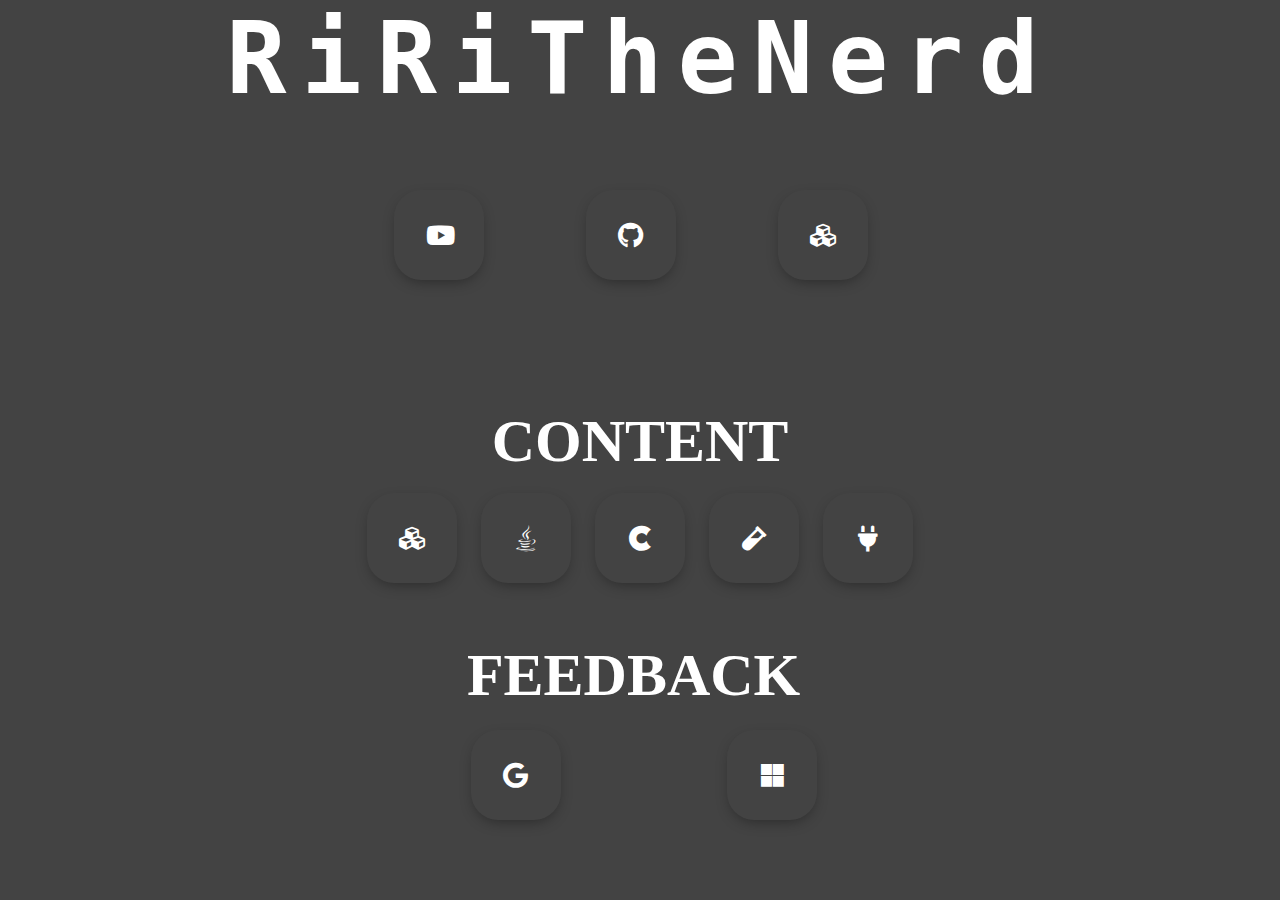
<file: index.html>
<!DOCTYPE html>
<html lang="en">
<head>
    <meta charset="UTF-8">
    <meta name="viewport" content="width=device-width, initial-scale=1.0">
    <link rel="stylesheet" href="https://use.fontawesome.com/releases/v5.4.1/css/all.css">
    <link rel="stylesheet" type = "text/css" href = "Home.css">
    <link rel="stylesheet" href="Hometitle.css">
    <title>Home</title>
</head>
<body>
    <div class="typewriter">
        <h1>RiRiTheNerd</h1>
    </div>

<div class ="socialmedia">
    <a id = "YT" class="btn" href="https://www.youtube.com/channel/UCyQEpLqj7wJkusAdaO_0mow?view_as=subscriber">
        <i id = "YTI" class="fab fa-youtube"></i>
    </a>
    <a id = "GH" class="btn" href="https://github.com/RiRiCodingLife/RiRiCodingLife">
        <i id = "GHI" class="fab fa-github"></i>
    </a>
    <a id = "NM" class="btn" href="https://namemc.com/profile/RiRiTheNerd.1">
        <i id = "NMI" class="fas fa-cubes"></i>
    </a>
    
</div>
    <h2 id = "content" >Content</h2>

    <div class="middle">
        
        <a class="btn" href="MC.html">
          <i class="fas fa-cubes"></i>
        </a>
        
        <a class="btn" href="Java.html">
            <i class="fab fa-java"></i>
        </a>
        <a class="btn" href="csharp.html">
            <i class="fab fa-cuttlefish"></i>
        </a>
        <a class="btn" href="Nanomic/Nanomic.html">
            <i class="fas fa-vial"></i>
        </a>
        <a class="btn" href="spigot.html">
            <i class="fas fa-plug"></i>     
        </a>

      </div>
      <h2 id = "feedback">Feedback</h2>
      <a id = "google" class="btn" href="https://forms.gle/hCRiYtQYUM4z1JqX9">
        <i id ="googleicon" class="fab fa-google"></i>
    </a>
    <a id = "microsoft" class="btn" href="https://forms.office.com/Pages/ResponsePage.aspx?id=-x3OL5-ROEmquMR_D8kYLeY7pBOxMRJOnCKFX1DSS9ZUN1FQRDhBVDFBVzhWUzJRRUhWVlhVVEhGNy4u">
        <i id ="microsofticon" class="fab fa-microsoft"></i>
    </a>
    
        
    <div id="grad1"></div>
        
</body>
</html>
</file>
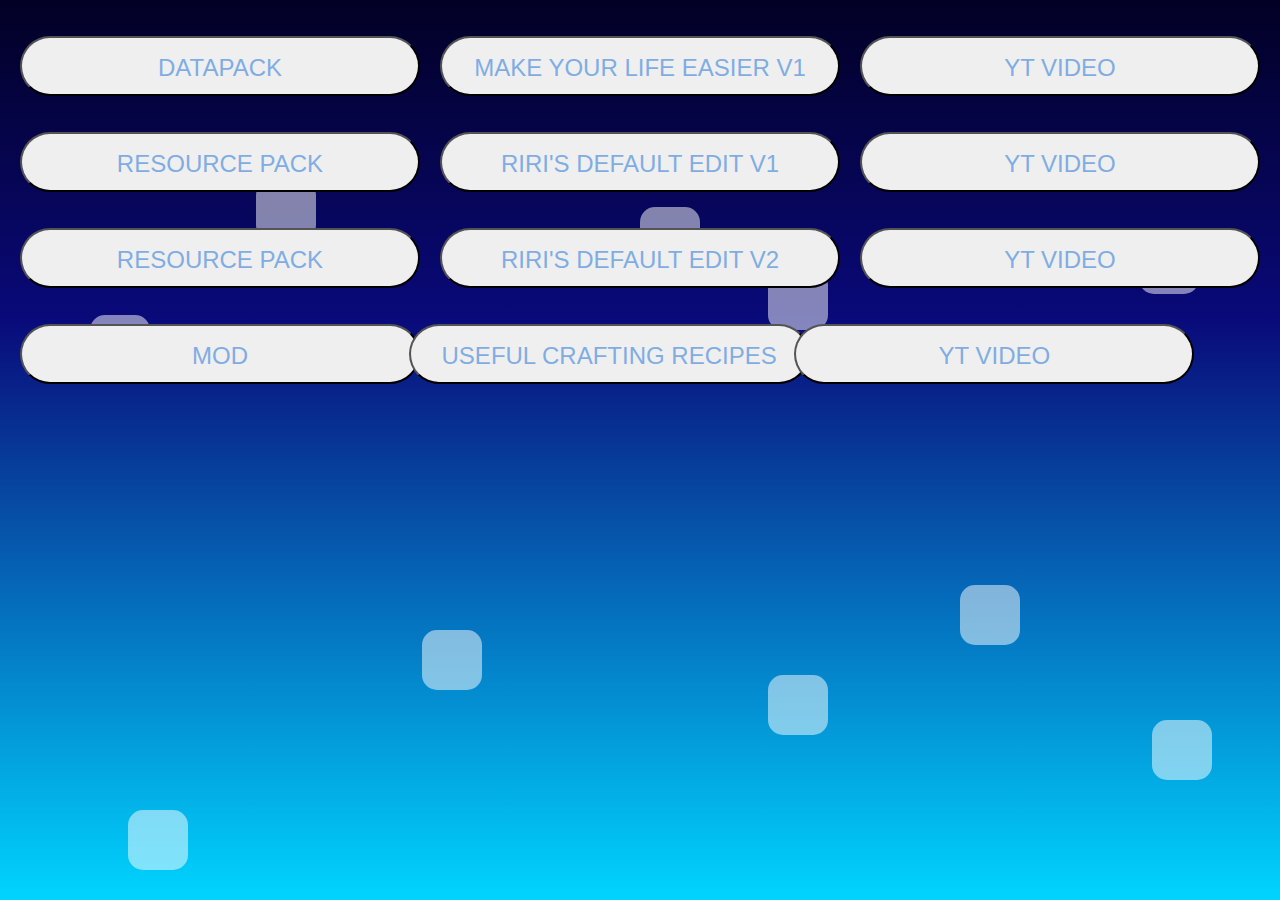
<file: MC.html>
<!DOCTYPE html>
<html lang="en">
<head>
    <meta charset="UTF-8">
    <meta name="viewport" content="width=device-width, initial-scale=1.0">
    <link rel="stylesheet" type = "text/css" href = "MC.css">
    <title>Minecraft Stuff</title>
</head>
<body>
    <a id = "MYLE" href = "MakeYourLifeEasier.zip">
        <button id = "MYLE" class = "mc"  download>Make Your Life Easier V1</button>
    </a>
    <a id = "MYLEINFO" href = "">
        <button id = "MYLEINFO" class = "mc">Datapack</button>
    </a>
    <a id = "MYLEYT" href = "https://youtu.be/R5N45D-blys">
        <button id = "MYLEYT" class = "mc">YT VIdeo</button>
    </a>
    <a id = "RME" href = "RiRi's Default Edit Final V1.zip">
        <button id = "RME" class = "mc" href = ""download>RiRi's Default Edit V1</button>
    </a>
    <a id = "RMEINFO" href = "">
        <button id = "RMEINFO" class = "mc">Resource Pack</button>
    </a>
    <a id = "RMEYT" href = "https://youtu.be/qQqbH8K8HmY">
        <button id = "RMEYT" class = "mc">YT VIdeo</button>
    </a>
    
    <a id = "RDE" href = "RiRis Default Edits Texture Pack.html">
        <button id = "RDE" class = "mc" href = "">RiRi's Default Edit V2</button>
    </a>
    <a id = "RDEINFO" href = "">
        <button id = "RDEINFO" class = "mc">Resource Pack</button>
    </a>
    <a id = "RDEYT" href = "https://www.youtube.com/watch?v=i8WsZlsB35g&t=5s">
        <button id = "RDEYT" class = "mc">YT VIdeo</button>
    </a>
    
    
    <a id = "UCR" href = "">
        <button id = "UCR" class = "mc"  href = "">Mod</button>
    </a>
    <a id = "UCRINFO" href = "UsefulCraftingRecipies.html">
        <button id = "UCR" class = "mc">Useful Crafting Recipes</button>
    </a>
    <a id = "UCRYT" href = "">
        <button id = "UCR" class = "mc">YT VIdeo</button>
    </a>
    

    <div class="box">
        <div>
    </div>
    <div>
    </div>
    <div>
    </div>
    <div>
    </div>
    <div>
    </div>
    <div>
    </div>
    <div>
    </div>
    <div>
    </div>
    <div>
    </div>
    <div>
    </div>
    </div>
   
    
    
</body>
</html>
</file>
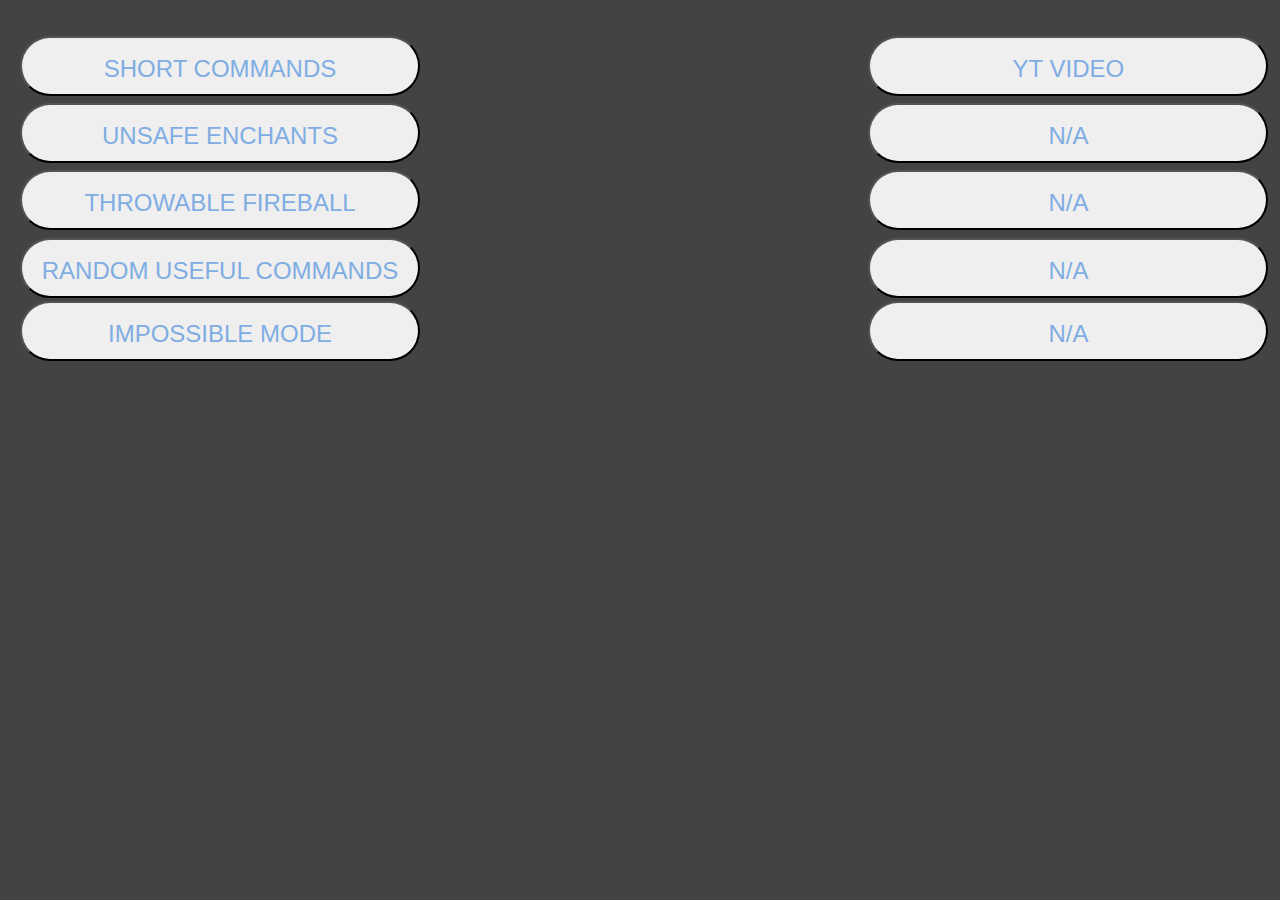
<file: spigot.html>
<!DOCTYPE html>
<html lang="en">
<head>
    <meta charset="UTF-8">
    <meta name="viewport" content="width=device-width, initial-scale=1.0">
    <link rel="stylesheet" type = "text/css" href = "spigot.css">
    <title>Minecraft Stuff</title>
</head>
<body>
    <a id = "SC" href = "rirustshortcmds.jar">
        <button id = "SC" class = "mc"  download>Short Commands</button>
    </a>
    <a id = "SCYT" href = "https://www.youtube.com/watch?v=cCm6LrSBT7s&ab_channel=RiRiTheNerd">
        <button id = "SCYT" class = "mc">YT Video</button>
    </a>

    <a id = "UE" href = "UnsafeEnchants.jar">
        <button id = "UE" class = "mc"  download>Unsafe Enchants</button>
    </a>
    <a id = "UEYT" href = "">
        <button id = "UEYT" class = "mc">N/A</button>
    </a>

    <a id = "TFC" href = "ThrowableFireball.jar">
        <button id = "TFC" class = "mc"  download>Throwable Fireball</button>
    </a>
    <a id = "TFCYT" href = "">
        <button id = "TFCYT" class = "mc">N/A</button>
    </a>

    <a id = "RUC" href = "Random Useful Commands.jar">
        <button id = "RUC" class = "mc"  download>Random Useful Commands</button>
    </a>
    <a id = "RUCYT" href = "">
        <button id = "RUCYT" class = "mc">N/A</button>
    </a>
    
    <a id = "IP" href = "ImpossiblePlugin.jar">
        <button id = "RUC" class = "mc"  download>Impossible Mode</button>
    </a>
    <a id = "IPYT" href = "">
        <button id = "RUCYT" class = "mc">N/A</button>
    </a>

    



    <div class="box">
        <div>
    </div>
    <div>
    </div>
    <div>
    </div>
    <div>
    </div>
    <div>
    </div>
    <div>
    </div>
    <div>
    </div>
    <div>
    </div>
    <div>
    </div>
    <div>
    </div>
    </div>
   
    
    
</body>
</html>
</file>
<file: Home.css>
body {
  display: flex;
  justify-content: center;
  background-color: #434343

}

/* DEMO-SPECIFIC STYLES */
.typewriter h1 {
  color: white;
  font-family: monospace;
  overflow: hidden; /* Ensures the content is not revealed until the animation */
  /*border-right: .15em solid orange; The typwriter cursor */
  white-space: nowrap; /* Keeps the content on a single line */
  margin: 0 auto; /* Gives that scrolling effect as the typing happens */
  letter-spacing: .15em; /* Adjust as needed */
  font-size: 100px;
  animation: 
    typing 3.5s steps(30, end),
    blink-caret .5s step-end infinite;
}

/* The typing effect */
@keyframes typing {
  from { width: 0 }
  to { width: 100% }
}






#YT {
  position: absolute;
  top: 20%;
  left:30%;
}
#YTI {
  position: absolute;
  left: 35%;
}
#GH {
  position: absolute;
  top: 20%;
  left:45%;
}
#GHI {
  position: absolute;
  left: 35%;
}
#NM {
  position: absolute;
  top: 20%;
  left:60%;
}
#NMI {
  position: absolute;
  left: 35%;
}
#DC {
  position: absolute;
  top: 20%;
  left:60%;
}
#DCI {
  position: absolute;
  left: 36%;
}

#google {
  align-items: center;
  position: absolute;
  top: 80%;
  left: 36%;
}


#googleicon {
  align-items: center;
  position: absolute;
  left:36% ;
}
#microsoft {
  align-items: center;
  position: absolute;
  top: 80%;
  left: 56%;
}
#microsofticon {
  align-items: center;
  position: absolute;
  left:38% ;
}

#feedback {
  position: absolute;
  align-self: center;
  align-items: center;
  top: 75%;
  left: 49.5%;
  
}
#content {
  position: absolute;
  align-self: center;
  align-items: center;
  top: 49%;
  left: 49.5;
  
}

#Csharp {
    position: absolute;
    align-self: center;
    align-items: center;
    left: 65%;
    top: 50%;
    transform: translate(-50%,-50%);
    width: 200px;
    height: 60px;
    text-align: center;
    line-height: 60px;
    /*color: #fff;*/
    font-size: 24px;
    text-transform: uppercase;
    text-decoration: none;
    font-family: sans-serif;
    box-sizing: border-box;
    background-size:400%;
    border-radius: 30px;
    z-index: 1;
    color: white;
    background-color: #434343;
}
#MC {
    position: absolute;
    align-self: center;
    align-items: center;
    left: 35%;
    top: 50%;
    transform: translate(-50%,-50%);
    width: 200px;
    height: 60px;
    text-align: center;
    line-height: 60px;
    color: #fff;
    font-size: 24px;
    text-transform: uppercase;
    text-decoration: none;
    font-family: sans-serif;
    box-sizing: border-box;
    background-size:400%;
    border-radius: 30px;
    z-index: 1;
    color: #7FADE3;
    background-color: white;
}
#changelog {
    position: absolute;
    top: 50%;
    left: 80%;
    transform: translate(-50%,-50%);
    width: 200px;
    height: 60px;
    text-align: center;
    line-height: 60px;
    color: #fff;
    font-size: 24px;
    text-transform: uppercase;
    text-decoration: none;
    font-family: sans-serif;
    box-sizing: border-box;
    background-size:400%;
    border-radius: 30px;
    z-index: 1;
    color: #7FADE3;
    background-color: white;
}
#Csharp:hover{
    background-color: white;
}
#Java:hover{
    background-color: white;
}
#MC:hover{
    background-color: white;
}
#changelog:hover{
    background-color: white;
}

.middle{
    position: absolute;
    top: 60%;
    transform: translateY(-50%);
    width: 100%;
    text-align: center;
  }
  .btn{
    display: inline-block;
    width: 90px;
    height: 90px;
    background: #434343;
    margin: 10px;
    border-radius: 30%;
    box-shadow: 0 5px 15px -5px #00000070;
    color: white;
    overflow: hidden;
    position: relative;
  }
  .btn i{
    line-height: 90px;
    font-size: 26px;
    transition: 0.2s linear;
  }
  .btn:hover i{
    transform: scale(1.3);
    color: #434343;
  }
  .btn::before{
    content: "";
    position: absolute;
    width: 120%;
    height: 120%;
    background: white;
    transform: rotate(45deg);
    left: -110%;
    top: 90%;
  }
  .btn:hover::before{
    animation: aaa 1.0s 1;
    top: -10%;
    left: -10%;
  }
  @keyframes aaa {
    0%{
      left: -110%;
      top: 90%;
    }50%{
      left: 10%;
      top: -30%;
    }100%{
      top: -10%;
      left: -10%;
    }
  }
  

* {
    margin: 0;
    padding: 0;
    }
    .box {
    width: 100%;
    height: 100vh;
    background: linear-gradient(180deg, rgba(2,0,36,1) 0%, rgba(9,9,121,1) 35%, rgba(0,212,255,1) 100%);
    }
    h2 {
    position: absolute;
    top: 50%;
    left: 50%;
    transform: translate(-50%,-50%);
    color: #fff;
    font-family: lato;
    font-weight: 900;
    text-transform: uppercase;
    font-size: 60px;
    }
    .box div {
    height: 60px;
    width: 60px;
    position: absolute;
    top: 10%;
    left: 10%;
    animation: animate 4s linear infinite;
    background: rgba(255,255,255,.5);
    border-radius: 15px;
    }
    .box div:nth-child(1) {
    top: 20%;
    left: 20%;
    animation: animate 8s linear infinite;
    }
    .box div:nth-child(2) {
    top: 26%;
    left: 89%;
    animation: animate 10s linear infinite;
    }
    .box div:nth-child(3) {
    top: 80%;
    left: 90%;
    animation: animate 5s linear infinite;
    }
    .box div:nth-child(4) {
    top: 65%;
    left: 75%;
    animation: animate 7s linear infinite;
    }
    .box div:nth-child(5) {
    top: 90%;
    left: 10%;
    animation: animate 9s linear infinite;
    }
    .box div:nth-child(6) {
    top: 30%;
    left: 60%;
    animation: animate 5s linear infinite;
    }
    .box div:nth-child(7) {
    top: 70%;
    left: 33%;
    animation: animate 8s linear infinite;
    }
    .box div:nth-child(8) {
    top: 75%;
    left: 60%;
    animation: animate 10s linear infinite;
    }
    .box div:nth-child(9) {
    top: 23%;
    left: 50%;
    animation: animate 6s linear infinite;
    }
    .box div:nth-child(10) {
    top: 35%;
    left: 7%;
    animation: animate 10s linear infinite;
    }
    @keyframes animate {
    0% {
    transform: scale(0) translateY(0) rotate(50deg);
    }
    100% {
    transform: scale(1.6) translateY(-250px) rotate(360deg);
    }
    }
</file>
<file: Hometitle.css>
.text{
    position: absolute;
    top: 10%;
    left: 50%;
    transform: translate(-50%,-50%);
    font-size: 120px;
    font-weight: 700;
    letter-spacing: 0.2em;
    text-transform: uppercase;
    color: white;
  }
  .text:before{
    content: 'RiRi';
    color: black;
    position: absolute;
    width: 0;
    overflow: hidden;
    transition: 0.9s;
  }
  .text:hover:before{
    width: 100%;
  }
</file>
<file: MC.css>
body {
    background-color: #003087;
}

#MYLE {
    position: absolute;
    top: 10%;
    left: 50%;
    transform: translate(-50%,-50%);
    width: 400px;
    height: 60px;
    text-align: center;
    line-height: 60px;
    color: #fff;
    font-size: 24px;
    text-transform: uppercase;
    text-decoration: none;
    font-family: sans-serif;
    box-sizing: border-box;
    background-size:400%;
    border-radius: 30px;
    z-index: 1;
    color: #7FADE3;
    
}
.mc:hover {
    background-color: #307FE2;
}
#MYLEYT {
    position: absolute;
    top: 10%;
    left: 75%;
    transform: translate(-50%,-50%);
    width: 400px;
    height: 60px;
    text-align: center;
    line-height: 60px;
    color: #fff;
    font-size: 24px;
    text-transform: uppercase;
    text-decoration: none;
    font-family: sans-serif;
    box-sizing: border-box;
    background-size:400%;
    border-radius: 30px;
    z-index: 1;
    color: #7FADE3;
    
}
#MYLEINFO {
    position: absolute;
    top: 10%;
    left: 25%;
    transform: translate(-50%,-50%);
    width: 400px;
    height: 60px;
    text-align: center;
    line-height: 60px;
    color: #fff;
    font-size: 24px;
    text-transform: uppercase;
    text-decoration: none;
    font-family: sans-serif;
    box-sizing: border-box;
    background-size:400%;
    border-radius: 30px;
    z-index: 1;
    color: #7FADE3;
    
}

#RME {
    position: absolute;
    top: 20%;
    left: 50%;
    transform: translate(-50%,-50%);
    width: 400px;
    height: 60px;
    text-align: center;
    line-height: 60px;
    color: #fff;
    font-size: 24px;
    text-transform: uppercase;
    text-decoration: none;
    font-family: sans-serif;
    box-sizing: border-box;
    background-size:400%;
    border-radius: 30px;
    z-index: 1;
    color: #7FADE3;
    
}
#RMEINFO {
    position: absolute;
    top: 20%;
    left: 25%;
    transform: translate(-50%,-50%);
    width: 400px;
    height: 60px;
    text-align: center;
    line-height: 60px;
    color: #fff;
    font-size: 24px;
    text-transform: uppercase;
    text-decoration: none;
    font-family: sans-serif;
    box-sizing: border-box;
    background-size:400%;
    border-radius: 30px;
    z-index: 1;
    color: #7FADE3;
    
}
#RMEYT {
    position: absolute;
    top: 20%;
    left: 75%;
    transform: translate(-50%,-50%);
    width: 400px;
    height: 60px;
    text-align: center;
    line-height: 60px;
    color: #fff;
    font-size: 24px;
    text-transform: uppercase;
    text-decoration: none;
    font-family: sans-serif;
    box-sizing: border-box;
    background-size:400%;
    border-radius: 30px;
    z-index: 1;
    color: #7FADE3;
    
}


#RDE {
    position: absolute;
    top: 30%;
    left: 50%;
    transform: translate(-50%,-50%);
    width: 400px;
    height: 60px;
    text-align: center;
    line-height: 60px;
    color: #fff;
    font-size: 24px;
    text-transform: uppercase;
    text-decoration: none;
    font-family: sans-serif;
    box-sizing: border-box;
    background-size:400%;
    border-radius: 30px;
    z-index: 1;
    color: #7FADE3;
    
}
#RDEINFO {
    position: absolute;
    top: 30%;
    left: 25%;
    transform: translate(-50%,-50%);
    width: 400px;
    height: 60px;
    text-align: center;
    line-height: 60px;
    color: #fff;
    font-size: 24px;
    text-transform: uppercase;
    text-decoration: none;
    font-family: sans-serif;
    box-sizing: border-box;
    background-size:400%;
    border-radius: 30px;
    z-index: 1;
    color: #7FADE3;
    
}
#RDEYT {
    position: absolute;
    top: 30%;
    left: 75%;
    transform: translate(-50%,-50%);
    width: 400px;
    height: 60px;
    text-align: center;
    line-height: 60px;
    color: #fff;
    font-size: 24px;
    text-transform: uppercase;
    text-decoration: none;
    font-family: sans-serif;
    box-sizing: border-box;
    background-size:400%;
    border-radius: 30px;
    z-index: 1;
    color: #7FADE3;
    
}
#UCR {
    position: absolute;
    top: 40%;
    left: 25%;
    transform: translate(-50%,-50%);
    width: 400px;
    height: 60px;
    text-align: center;
    line-height: 60px;
    color: #fff;
    font-size: 24px;
    text-transform: uppercase;
    text-decoration: none;
    font-family: sans-serif;
    box-sizing: border-box;
    background-size:400%;
    border-radius: 30px;
    z-index: 1;
    color: #7FADE3;
    
}
#UCRINFO {
    position: absolute;
    top: 40%;
    left:55.4%;
    transform: translate(-50%,-50%);
    width: 400px;
    height: 60px;
    text-align: center;
    line-height: 60px;
    color: #fff;
    font-size: 24px;
    text-transform: uppercase;
    text-decoration: none;
    font-family: sans-serif;
    box-sizing: border-box;
    background-size:400%;
    border-radius: 30px;
    z-index: 1;
    color: #7FADE3;
    
}
#UCRYT {
    position: absolute;
    top: 40%;
    left: 85.5%;
    transform: translate(-50%,-50%);
    width: 400px;
    height: 60px;
    text-align: center;
    line-height: 60px;
    color: #fff;
    font-size: 24px;
    text-transform: uppercase;
    text-decoration: none;
    font-family: sans-serif;
    box-sizing: border-box;
    background-size:400%;
    border-radius: 30px;
    z-index: 1;
    color: #7FADE3;
    
}




* {
    margin: 0;
    padding: 0;
    }
    .box {
    width: 100%;
    height: 100vh;
    background: linear-gradient(180deg, rgba(2,0,36,1) 0%, rgba(9,9,121,1) 35%, rgba(0,212,255,1) 100%);
    }
    h2 {
    position: absolute;
    top: 50%;
    left: 50%;
    transform: translate(-50%,-50%);
    color: #fff;
    font-family: lato;
    font-weight: 900;
    text-transform: uppercase;
    font-size: 60px;
    }
    .box div {
    height: 60px;
    width: 60px;
    position: absolute;
    top: 10%;
    left: 10%;
    animation: animate 4s linear infinite;
    background: rgba(255,255,255,.5);
    border-radius: 15px;
    }
    .box div:nth-child(1) {
    top: 20%;
    left: 20%;
    animation: animate 8s linear infinite;
    }
    .box div:nth-child(2) {
    top: 26%;
    left: 89%;
    animation: animate 10s linear infinite;
    }
    .box div:nth-child(3) {
    top: 80%;
    left: 90%;
    animation: animate 5s linear infinite;
    }
    .box div:nth-child(4) {
    top: 65%;
    left: 75%;
    animation: animate 7s linear infinite;
    }
    .box div:nth-child(5) {
    top: 90%;
    left: 10%;
    animation: animate 9s linear infinite;
    }
    .box div:nth-child(6) {
    top: 30%;
    left: 60%;
    animation: animate 5s linear infinite;
    }
    .box div:nth-child(7) {
    top: 70%;
    left: 33%;
    animation: animate 8s linear infinite;
    }
    .box div:nth-child(8) {
    top: 75%;
    left: 60%;
    animation: animate 10s linear infinite;
    }
    .box div:nth-child(9) {
    top: 23%;
    left: 50%;
    animation: animate 6s linear infinite;
    }
    .box div:nth-child(10) {
    top: 35%;
    left: 7%;
    animation: animate 10s linear infinite;
    }
    @keyframes animate {
    0% {
    transform: scale(0) translateY(0) rotate(50deg);
    }
    100% {
    transform: scale(1.6) translateY(-250px) rotate(360deg);
    }
    }
</file>
<file: spigot.css>
body {
    display: flex;
    justify-content: center;
    background-color: #434343
  
}

#MYLE {
    position: absolute;
    top: 10%;
    left: 50%;
    transform: translate(-50%,-50%);
    width: 400px;
    height: 60px;
    text-align: center;
    line-height: 60px;
    color: #fff;
    font-size: 24px;
    text-transform: uppercase;
    text-decoration: none;
    font-family: sans-serif;
    box-sizing: border-box;
    background-size:400%;
    border-radius: 30px;
    z-index: 1;
    color: #7FADE3;
    
}
.mc:hover {
    background-color: #307FE2;
}
#MYLEYT {
    position: absolute;
    top: 10%;
    left: 75%;
    transform: translate(-50%,-50%);
    width: 400px;
    height: 60px;
    text-align: center;
    line-height: 60px;
    color: #fff;
    font-size: 24px;
    text-transform: uppercase;
    text-decoration: none;
    font-family: sans-serif;
    box-sizing: border-box;
    background-size:400%;
    border-radius: 30px;
    z-index: 1;
    color: #7FADE3;
    
}
#MYLEINFO {
    position: absolute;
    top: 10%;
    left: 25%;
    transform: translate(-50%,-50%);
    width: 400px;
    height: 60px;
    text-align: center;
    line-height: 60px;
    color: #fff;
    font-size: 24px;
    text-transform: uppercase;
    text-decoration: none;
    font-family: sans-serif;
    box-sizing: border-box;
    background-size:400%;
    border-radius: 30px;
    z-index: 1;
    color: #7FADE3;
    
}

#RME {
    position: absolute;
    top: 20%;
    left: 50%;
    transform: translate(-50%,-50%);
    width: 400px;
    height: 60px;
    text-align: center;
    line-height: 60px;
    color: #fff;
    font-size: 24px;
    text-transform: uppercase;
    text-decoration: none;
    font-family: sans-serif;
    box-sizing: border-box;
    background-size:400%;
    border-radius: 30px;
    z-index: 1;
    color: #7FADE3;
    
}
#RMEINFO {
    position: absolute;
    top: 20%;
    left: 25%;
    transform: translate(-50%,-50%);
    width: 400px;
    height: 60px;
    text-align: center;
    line-height: 60px;
    color: #fff;
    font-size: 24px;
    text-transform: uppercase;
    text-decoration: none;
    font-family: sans-serif;
    box-sizing: border-box;
    background-size:400%;
    border-radius: 30px;
    z-index: 1;
    color: #7FADE3;
    
}
#RMEYT {
    position: absolute;
    top: 20%;
    left: 75%;
    transform: translate(-50%,-50%);
    width: 400px;
    height: 60px;
    text-align: center;
    line-height: 60px;
    color: #fff;
    font-size: 24px;
    text-transform: uppercase;
    text-decoration: none;
    font-family: sans-serif;
    box-sizing: border-box;
    background-size:400%;
    border-radius: 30px;
    z-index: 1;
    color: #7FADE3;
    
}
#SCP {
    position: absolute;
    top: 30%;
    left: 50%;
    transform: translate(-50%,-50%);
    width: 400px;
    height: 60px;
    text-align: center;
    line-height: 60px;
    color: #fff;
    font-size: 24px;
    text-transform: uppercase;
    text-decoration: none;
    font-family: sans-serif;
    box-sizing: border-box;
    background-size:400%;
    border-radius: 30px;
    z-index: 1;
    color: #7FADE3;
    
}
#SCPINFO {
    position: absolute;
    top: 30%;
    left: 25%;
    transform: translate(-50%,-50%);
    width: 400px;
    height: 60px;
    text-align: center;
    line-height: 60px;
    color: #fff;
    font-size: 24px;
    text-transform: uppercase;
    text-decoration: none;
    font-family: sans-serif;
    box-sizing: border-box;
    background-size:400%;
    border-radius: 30px;
    z-index: 1;
    color: #7FADE3;
    
}
#SCPYT {
    position: absolute;
    top: 30%;
    left: 75%;
    transform: translate(-50%,-50%);
    width: 400px;
    height: 60px;
    text-align: center;
    line-height: 60px;
    color: #fff;
    font-size: 24px;
    text-transform: uppercase;
    text-decoration: none;
    font-family: sans-serif;
    box-sizing: border-box;
    background-size:400%;
    border-radius: 30px;
    z-index: 1;
    color: #7FADE3;
    
}


#RDE {
    position: absolute;
    top: 40%;
    left: 50%;
    transform: translate(-50%,-50%);
    width: 400px;
    height: 60px;
    text-align: center;
    line-height: 60px;
    color: #fff;
    font-size: 24px;
    text-transform: uppercase;
    text-decoration: none;
    font-family: sans-serif;
    box-sizing: border-box;
    background-size:400%;
    border-radius: 30px;
    z-index: 1;
    color: #7FADE3;
    
}
#RDEINFO {
    position: absolute;
    top: 40%;
    left: 25%;
    transform: translate(-50%,-50%);
    width: 400px;
    height: 60px;
    text-align: center;
    line-height: 60px;
    color: #fff;
    font-size: 24px;
    text-transform: uppercase;
    text-decoration: none;
    font-family: sans-serif;
    box-sizing: border-box;
    background-size:400%;
    border-radius: 30px;
    z-index: 1;
    color: #7FADE3;
    
}
#RDEYT {
    position: absolute;
    top: 40%;
    left: 75%;
    transform: translate(-50%,-50%);
    width: 400px;
    height: 60px;
    text-align: center;
    line-height: 60px;
    color: #fff;
    font-size: 24px;
    text-transform: uppercase;
    text-decoration: none;
    font-family: sans-serif;
    box-sizing: border-box;
    background-size:400%;
    border-radius: 30px;
    z-index: 1;
    color: #7FADE3;
    
}
#SC {
    position: absolute;
    top: 10%;
    left: 25%;
    transform: translate(-50%,-50%);
    width: 400px;
    height: 60px;
    text-align: center;
    line-height: 60px;
    color: #fff;
    font-size: 24px;
    text-transform: uppercase;
    text-decoration: none;
    font-family: sans-serif;
    box-sizing: border-box;
    background-size:400%;
    border-radius: 30px;
    z-index: 1;
    color: #7FADE3;
    
}

#SCYT {
    position: absolute;
    top: 10%;
    left: 75.5%;
    transform: translate(-50%,-50%);
    width: 400px;
    height: 60px;
    text-align: center;
    line-height: 60px;
    color: #fff;
    font-size: 24px;
    text-transform: uppercase;
    text-decoration: none;
    font-family: sans-serif;
    box-sizing: border-box;
    background-size:400%;
    border-radius: 30px;
    z-index: 1;
    color: #7FADE3;
    
}
#UE {
    position: absolute;
    top: 17%;
    left: 25%;
    transform: translate(-50%,-50%);
    width: 400px;
    height: 60px;
    text-align: center;
    line-height: 60px;
    color: #fff;
    font-size: 24px;
    text-transform: uppercase;
    text-decoration: none;
    font-family: sans-serif;
    box-sizing: border-box;
    background-size:400%;
    border-radius: 30px;
    z-index: 1;
    color: #7FADE3;
    
}

#UEYT {
    position: absolute;
    top: 17%;
    left: 75.5%;
    transform: translate(-50%,-50%);
    width: 400px;
    height: 60px;
    text-align: center;
    line-height: 60px;
    color: #fff;
    font-size: 24px;
    text-transform: uppercase;
    text-decoration: none;
    font-family: sans-serif;
    box-sizing: border-box;
    background-size:400%;
    border-radius: 30px;
    z-index: 1;
    color: #7FADE3;
    
}

#TFC {
    position: absolute;
    top: 24%;
    left: 25%;
    transform: translate(-50%,-50%);
    width: 400px;
    height: 60px;
    text-align: center;
    line-height: 60px;
    color: #fff;
    font-size: 24px;
    text-transform: uppercase;
    text-decoration: none;
    font-family: sans-serif;
    box-sizing: border-box;
    background-size:400%;
    border-radius: 30px;
    z-index: 1;
    color: #7FADE3;
    
}

#TFCYT {
    position: absolute;
    top: 24%;
    left: 75.5%;
    transform: translate(-50%,-50%);
    width: 400px;
    height: 60px;
    text-align: center;
    line-height: 60px;
    color: #fff;
    font-size: 24px;
    text-transform: uppercase;
    text-decoration: none;
    font-family: sans-serif;
    box-sizing: border-box;
    background-size:400%;
    border-radius: 30px;
    z-index: 1;
    color: #7FADE3;
    
}
#RUC {
    position: absolute;
    top: 31%;
    left: 25%;
    transform: translate(-50%,-50%);
    width: 400px;
    height: 60px;
    text-align: center;
    line-height: 60px;
    color: #fff;
    font-size: 24px;
    text-transform: uppercase;
    text-decoration: none;
    font-family: sans-serif;
    box-sizing: border-box;
    background-size:400%;
    border-radius: 30px;
    z-index: 1;
    color: #7FADE3;
    
}

#RUCYT {
    position: absolute;
    top: 31%;
    left: 75.5%;
    transform: translate(-50%,-50%);
    width: 400px;
    height: 60px;
    text-align: center;
    line-height: 60px;
    color: #fff;
    font-size: 24px;
    text-transform: uppercase;
    text-decoration: none;
    font-family: sans-serif;
    box-sizing: border-box;
    background-size:400%;
    border-radius: 30px;
    z-index: 1;
    color: #7FADE3;
    
}

#IP {
    position: absolute;
    top: 38%;
    left: 25%;
    transform: translate(-50%,-50%);
    width: 400px;
    height: 60px;
    text-align: center;
    line-height: 60px;
    color: #fff;
    font-size: 24px;
    text-transform: uppercase;
    text-decoration: none;
    font-family: sans-serif;
    box-sizing: border-box;
    background-size:400%;
    border-radius: 30px;
    z-index: 1;
    color: #7FADE3;
    
}

#IPYT {
    position: absolute;
    top: 38%;
    left: 75.5%;
    transform: translate(-50%,-50%);
    width: 400px;
    height: 60px;
    text-align: center;
    line-height: 60px;
    color: #fff;
    font-size: 24px;
    text-transform: uppercase;
    text-decoration: none;
    font-family: sans-serif;
    box-sizing: border-box;
    background-size:400%;
    border-radius: 30px;
    z-index: 1;
    color: #7FADE3;
    
}
</file>
